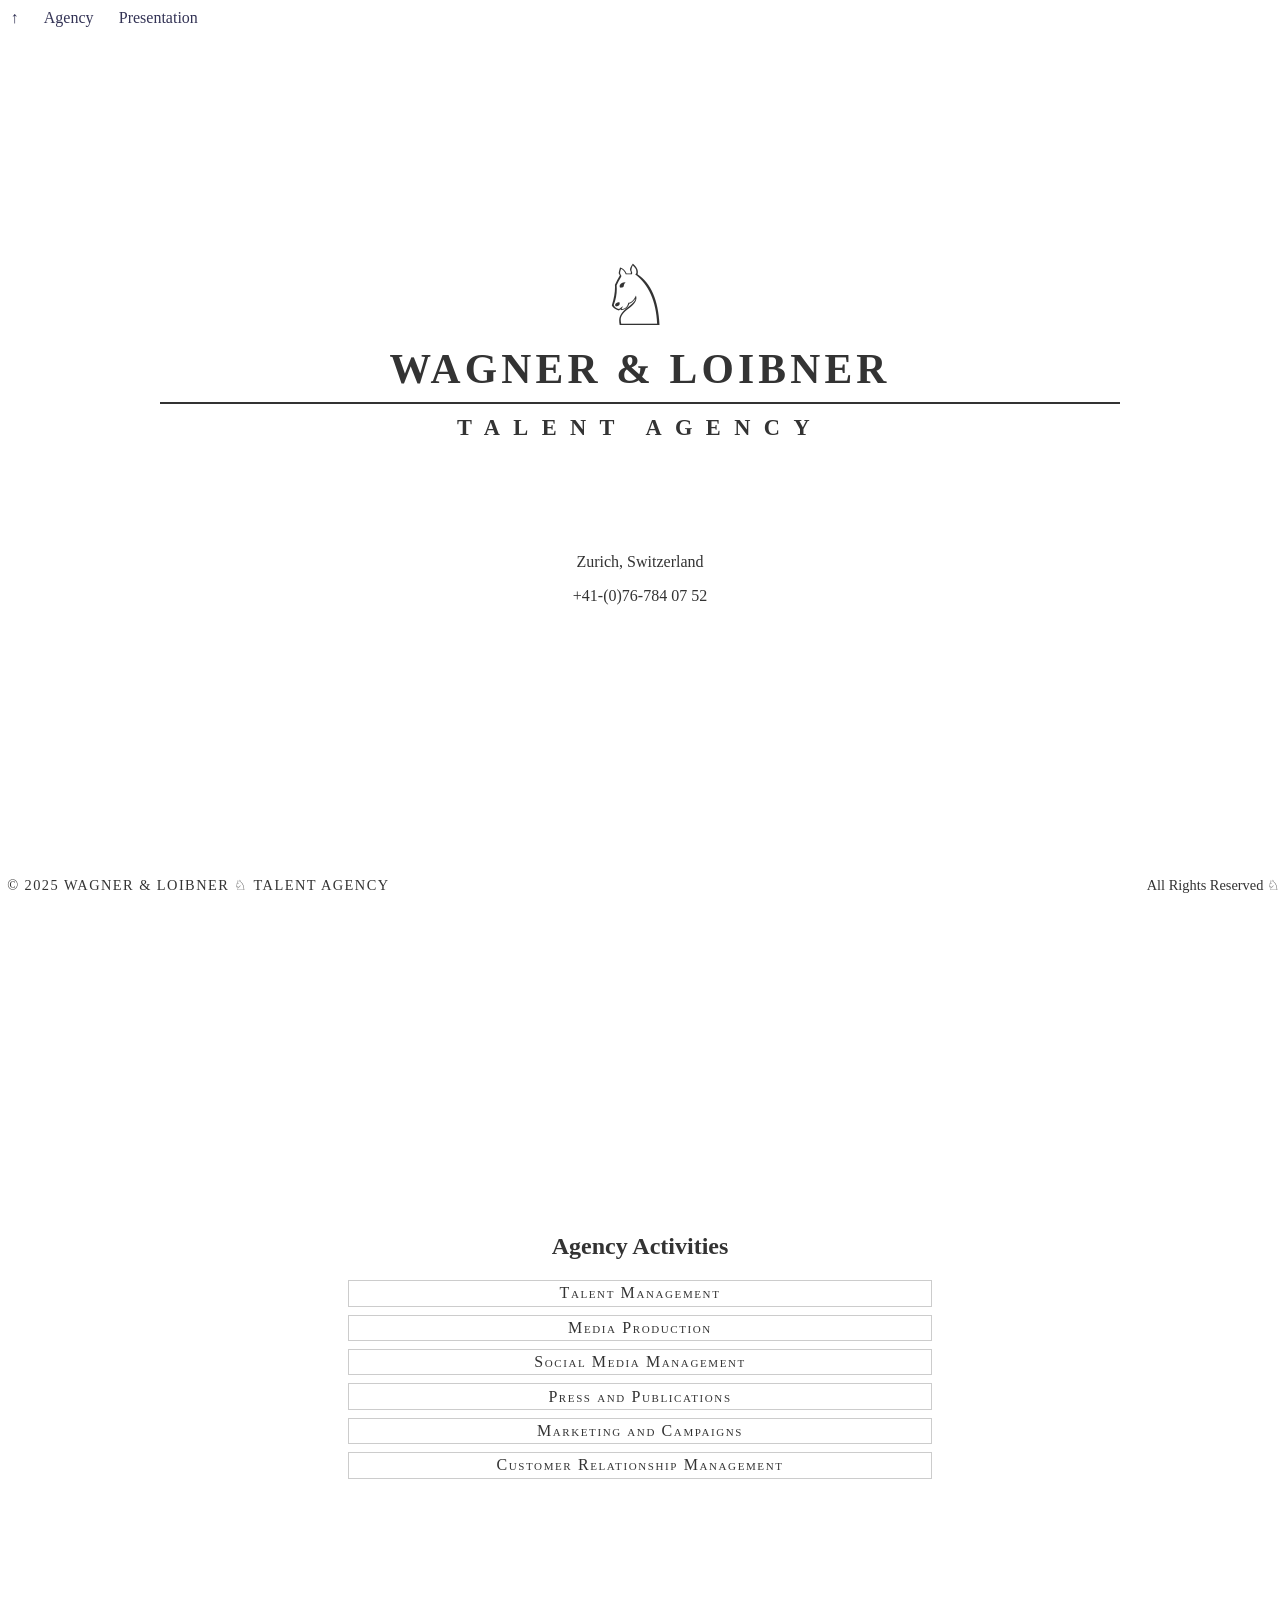
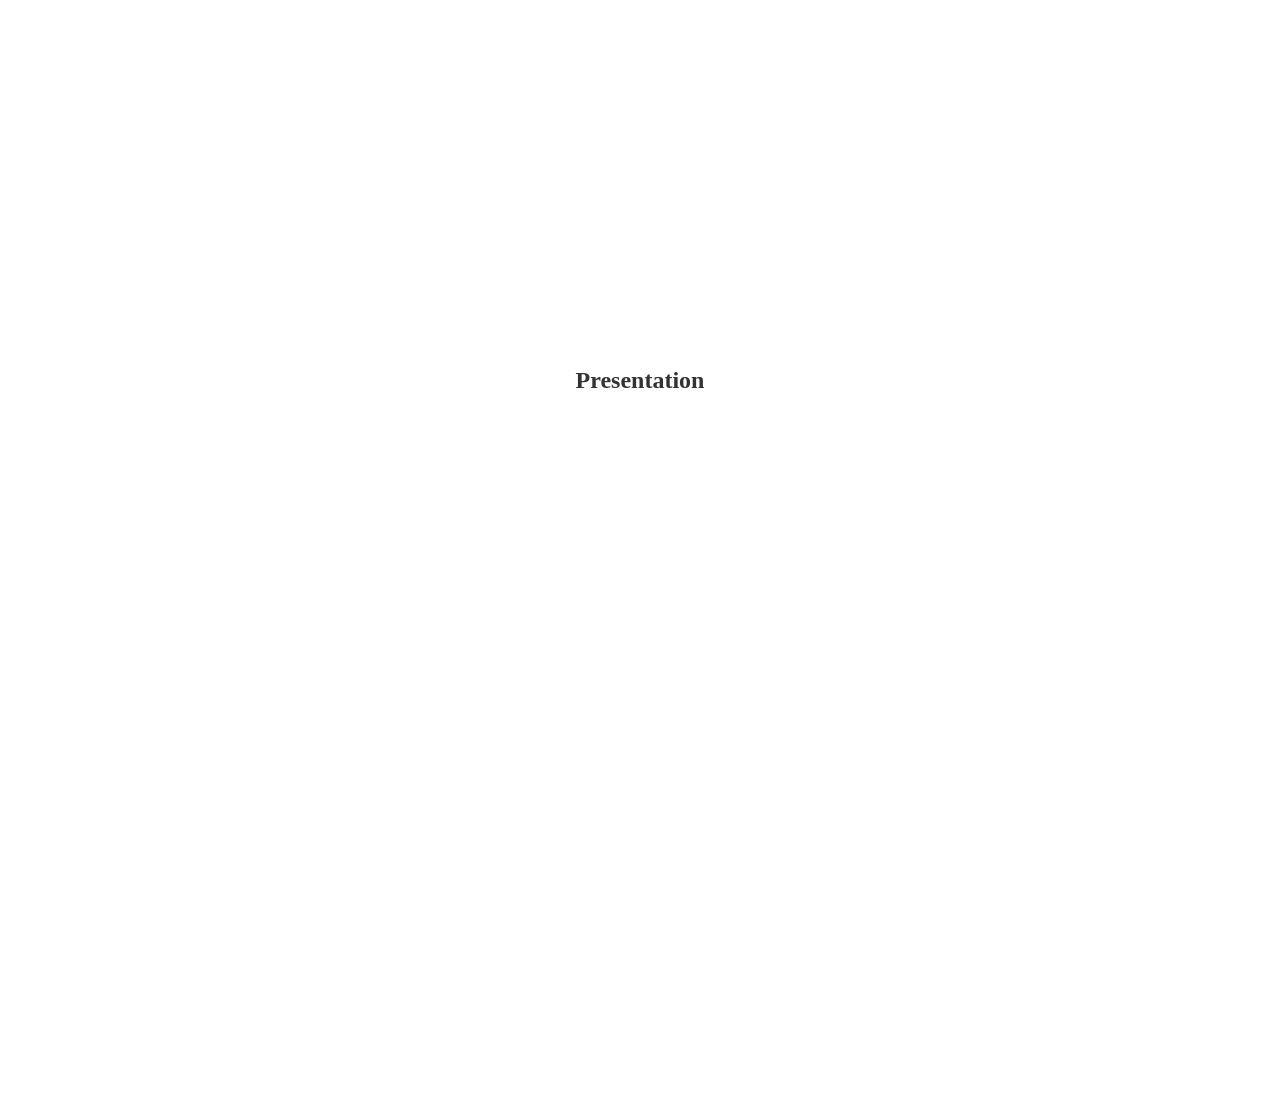
<file: index.html>
<!DOCTYPE html>
<!--[if lt IE 7]>      <html class="no-js lt-ie9 lt-ie8 lt-ie7"> <![endif]-->
<!--[if IE 7]>         <html class="no-js lt-ie9 lt-ie8"> <![endif]-->
<!--[if IE 8]>         <html class="no-js lt-ie9"> <![endif]-->
<!--[if gt IE 8]><!--> <html class="no-js"> <!--<![endif]-->
    <head>
        <meta charset="utf-8">
        <meta http-equiv="X-UA-Compatible" content="IE=edge">
        <title>Wagner & Loibner ♘ Talent Agency</title>
        <meta name="description" content="Wagner & Loibner - Talent Agency">
        <meta name="viewport" content="width=device-width, initial-scale=1">
        <meta name="robots" content="noindex" />
        <meta name="googlebot" content="noindex" />
        <link rel="stylesheet" href="css/style.css">
    </head>
    <body>
        <!--[if lt IE 7]>
            <p class="browsehappy">You are using an <strong>outdated</strong> browser. Please <a href="#">upgrade your browser</a> to improve your experience.</p>
        <![endif]-->
        <nav id="header" class="headernav">
            <ul class="nav">
                <li class="navlink"><a href="#pageheader">↑</a></li>
                <li class="navlink"><a href="#agency">Agency</a></li>
                <li class="navlink"><a href="#presentation">Presentation</a></li>
            </ul>
        </nav>
        <header id="pageheader" class="pageheader fullscreen-section">
            <div class="section-content">
                <span class="icon">♘</span>
                <h1>Wagner&nbsp;&amp;&nbsp;Loibner</h1>
                <h4>Talent Agency</h4>
                <div class="headercontent">
                    <p>&nbsp;</p>
                    <p>Zurich, Switzerland</p>
                    <p>+41-(0)76-784 07 52</p>
                </div>
            </div>
        </header>
        <section id="agency" class="fullscreen-section">
            <div class="section-content">
                <h2>Agency Activities</h2>
                <ul class="activity-list">
                    <li>Talent Management</li>
                    <li>Media Production</li>
                    <li>Social Media Management</li>
                    <li>Press and Publications</li>                    
                    <li>Marketing and Campaigns</li>
                    <li>Customer Relationship Management</li>
                </ul>
            </div>         
        </section>
        <section id="presentation" class="fullscreen-section">
            <div class="section-content">
                <h2>Presentation</h2>
                <div class="iframe-container">
                    <iframe src="https://docs.google.com/presentation/d/e/2PACX-1vSsXJbuuVTcgu4qQOv4NnIpzQhsvy4Jfv4Rwv6KQtEMpTp6DbwIZpoPUrnJeURr5rwjBChRixvr_qyw/embed?start=false&loop=false&delayms=10000" frameborder="0" allowfullscreen="true" mozallowfullscreen="true" webkitallowfullscreen="true"></iframe>
                </div>
            </div>
        </section>    
        <footer class="footer" id="footer">
            <div class="footer-copy">&copy; 2025 Wagner&nbsp;&amp;&nbsp;Loibner ♘ Talent Agency</div>
            <div class="footer-right">&nbsp;&nbsp;All Rights Reserved ♘ </div>
        </footer>
        <script src="js/script.js" async defer></script>
    </body>
</html>
</file>
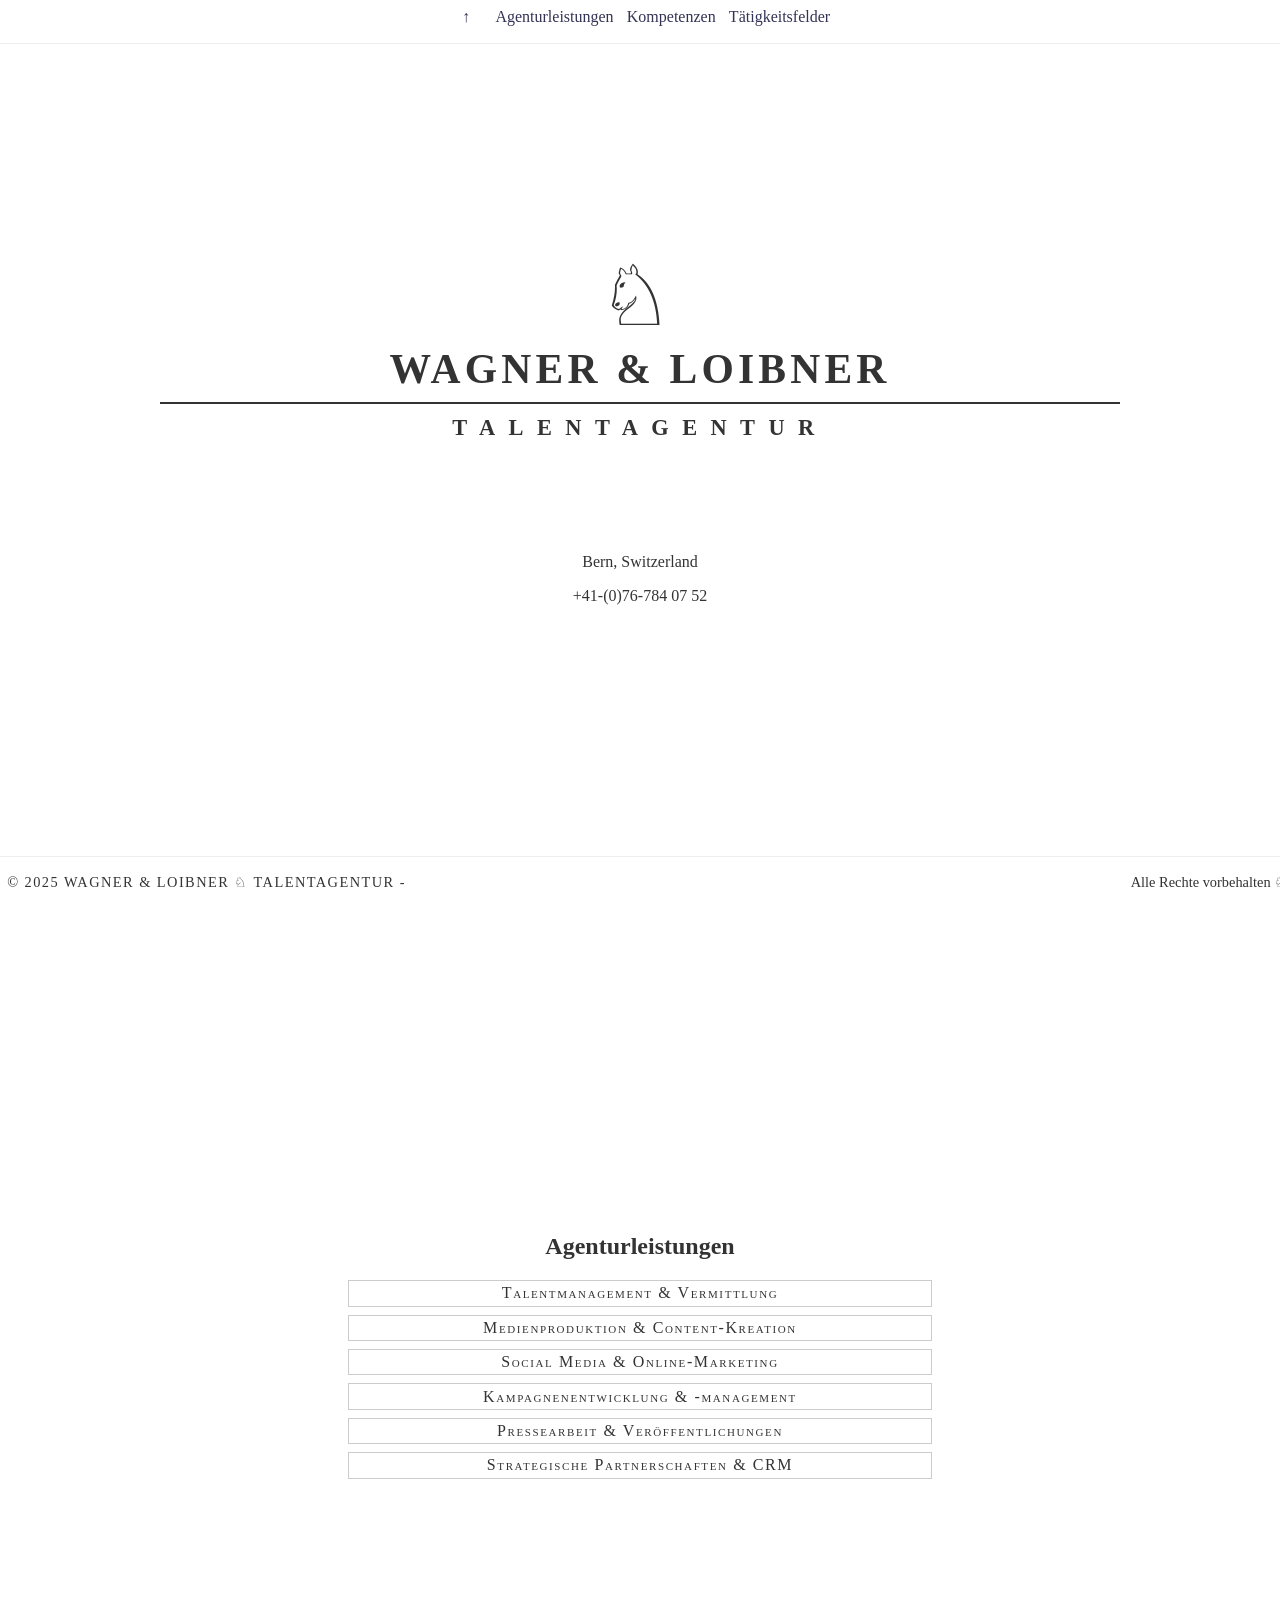
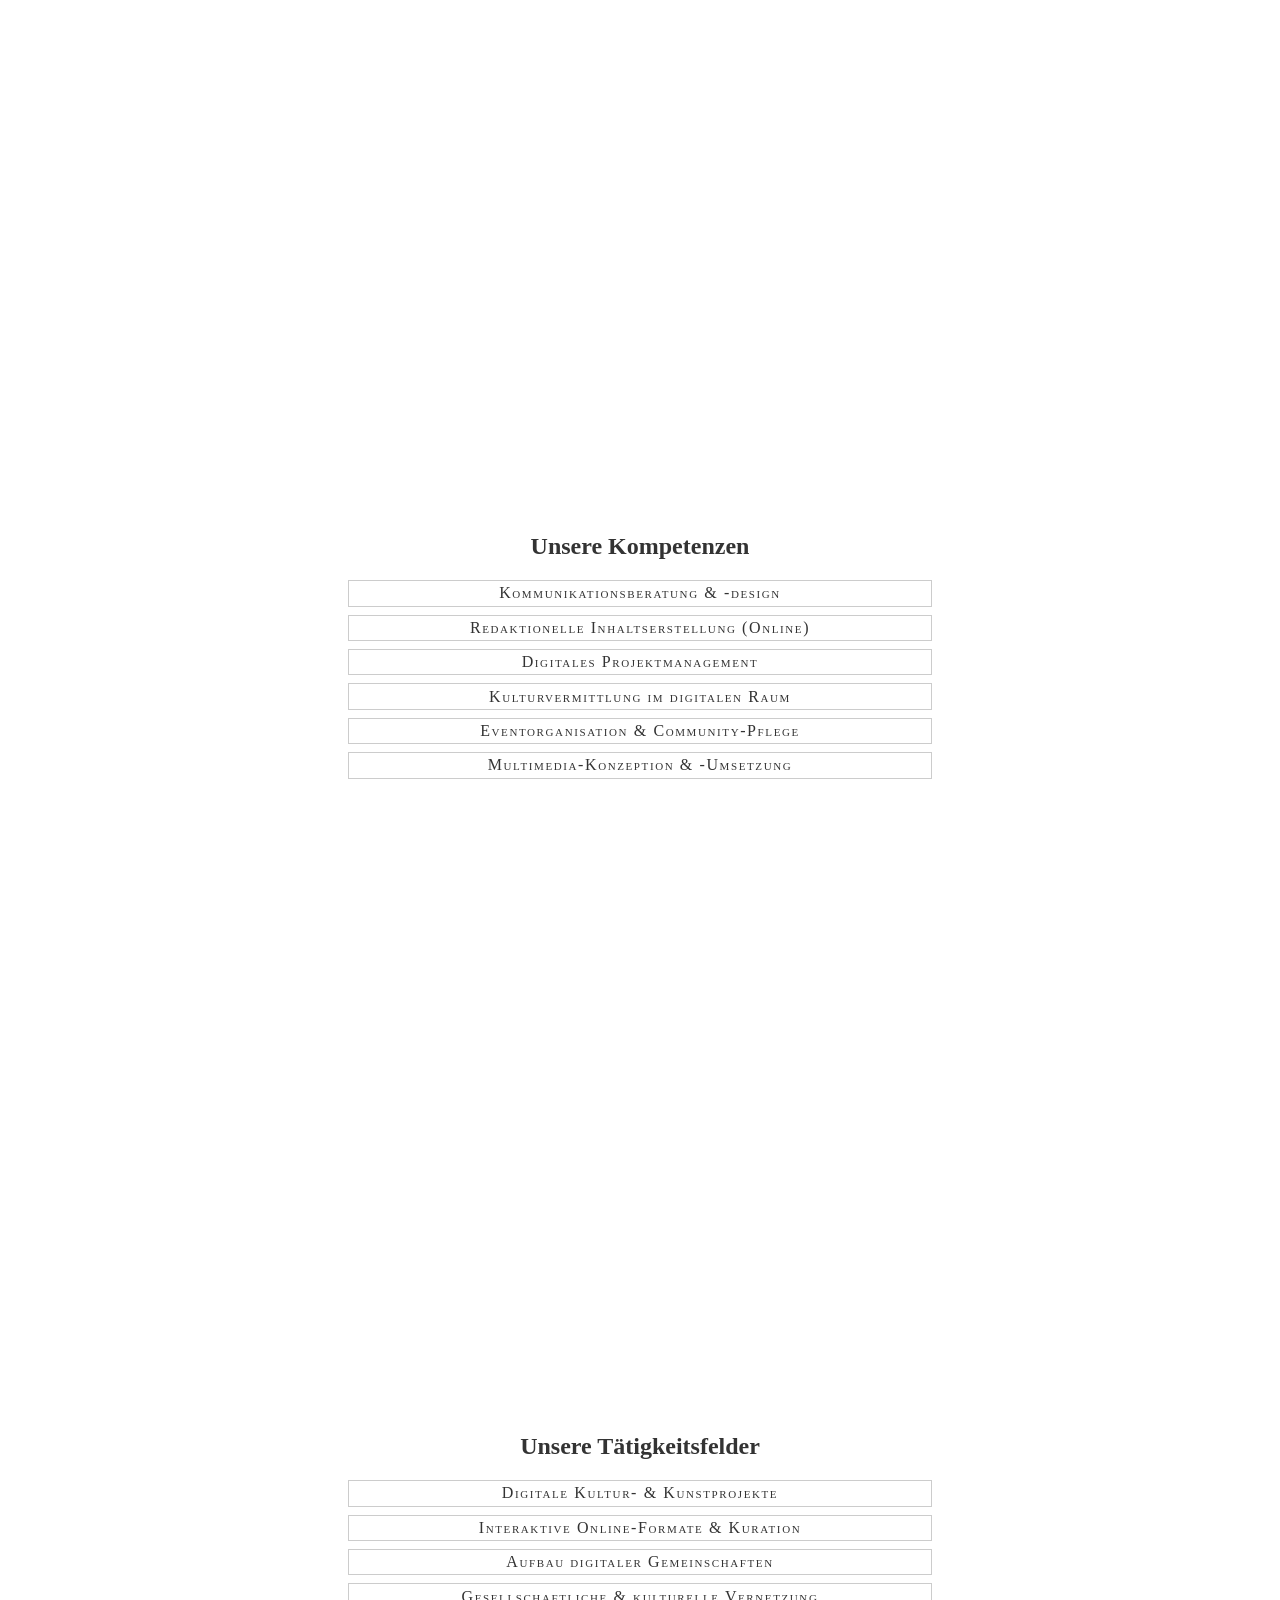
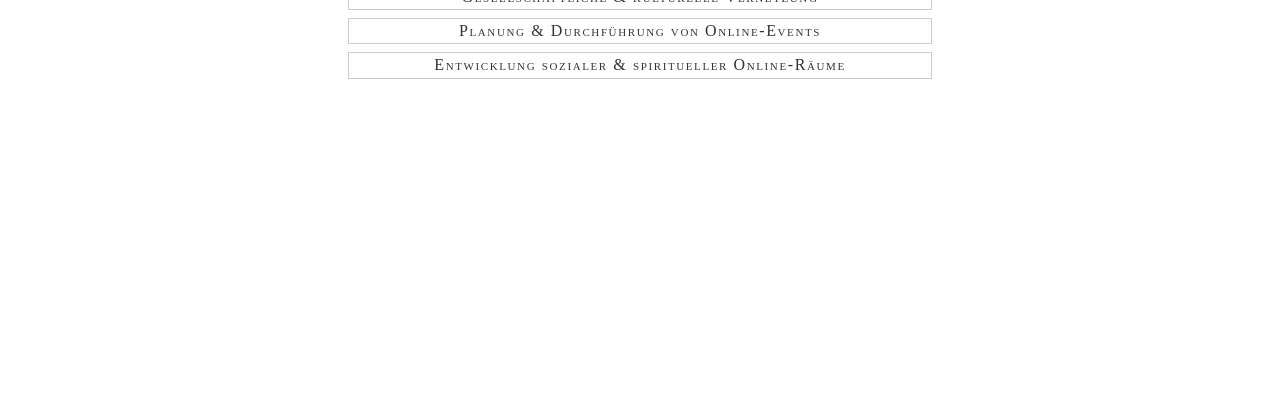
<file: docs/index.html>
<!DOCTYPE html>
<html>

<head>
    <meta charset="utf-8">
    <meta http-equiv="X-UA-Compatible" content="IE=edge">
    <title>Wagner & Loibner ♘ Talentagentur</title>
    <meta name="description" content="Wagner & Loibner - Talentagentur">
    <meta name="viewport" content="width=device-width, initial-scale=1">
    <meta name="robots" content="noindex" />
    <meta name="googlebot" content="noindex" />
    <link rel="stylesheet" href="css/style.css">
</head>

<body>
    <nav id="header" class="headernav">
        <ul class="nav">
            <li class="navlink"><a href="#pageheader">↑</a></li>
            <li class="navlink"><a href="#agency">Agenturleistungen</a></li>
            <li class="navlink"><a href="#roles">Kompetenzen</a></li>
            <li class="navlink"><a href="#fields">Tätigkeitsfelder</a></li>
            <!--<li class="navlink"><a href="#presentation">Präsentation</a></li>-->
        </ul>
    </nav>
    <section id="pageheader" class="pageheader fullscreen-section">
        <div class="section-content">
            <span class="icon">♘</span>
            <h1>Wagner&nbsp;&amp;&nbsp;Loibner</h1>
            <h4>Talentagentur</h4>
            <div class="headercontent">
                <p>&nbsp;</p>
                <p>Bern, Switzerland</p>
                <p>+41-(0)76-784 07 52</p>
            </div>
        </div>
    </section>

    <section id="agency" class="fullscreen-section">
        <div class="section-content">
            <h2>Agenturleistungen</h2>
            <ul class="activity-list">
                <li>Talentmanagement &amp; Vermittlung</li>
                <li>Medienproduktion &amp; Content-Kreation</li>
                <li>Social Media &amp; Online-Marketing</li>
                <li>Kampagnenentwicklung &amp; -management</li>
                <li>Pressearbeit &amp; Veröffentlichungen</li>
                <li>Strategische Partnerschaften &amp; CRM</li>
            </ul>
        </div>
    </section>

    <section id="roles" class="fullscreen-section">
        <div class="section-content">
            <h2>Unsere Kompetenzen</h2>
            <ul class="activity-list">
                <li>Kommunikationsberatung &amp; -design</li>
                <li>Redaktionelle Inhaltserstellung (Online)</li>
                <li>Digitales Projektmanagement</li>
                <li>Kulturvermittlung im digitalen Raum</li>
                <li>Eventorganisation &amp; Community-Pflege</li>
                <li>Multimedia-Konzeption &amp; -Umsetzung</li>
            </ul>
        </div>
    </section>

    <section id="fields" class="fullscreen-section">
        <div class="section-content">
            <h2>Unsere Tätigkeitsfelder</h2>
            <ul class="activity-list">
                <li>Digitale Kultur- &amp; Kunstprojekte</li>
                <li>Interaktive Online-Formate &amp; Kuration</li>
                <li>Aufbau digitaler Gemeinschaften</li>
                <li>Gesellschaftliche &amp; kulturelle Vernetzung</li>
                <li>Planung &amp; Durchführung von Online-Events</li>
                <li>Entwicklung sozialer &amp; spiritueller Online-Räume</li>
            </ul>
        </div>
    </section>
    <!--
    <section id="presentation" class="fullscreen-section">
        <div class="section-content">
            <h2>Präsentation</h2>
            <div class="iframe-container">
                <iframe src="https://docs.google.com/presentation/d/e/2PACX-1vSsXJbuuVTcgu4qQOv4NnIpzQhsvy4Jfv4Rwv6KQtEMpTp6DbwIZpoPUrnJeURr5rwjBChRixvr_qyw/embed?start=false&loop=false&delayms=10000" frameborder="0" allowfullscreen="true" mozallowfullscreen="true" webkitallowfullscreen="true"></iframe>
            </div>
        </div>
    </section>
    -->
    <footer class="footer" id="footer">
        <div class="footer-copy">&copy; 2025 Wagner&nbsp;&amp;&nbsp;Loibner ♘ Talentagentur&nbsp;&dash;&nbsp;</div>
        <div class="footer-right">&nbsp;&nbsp;Alle Rechte vorbehalten ♘ </div>
    </footer>
    <script src="js/script.js" async defer></script>
</body>

</html>
</file>
<file: css/style.css>
html {
  scroll-behavior: smooth;
}

body {
  margin: 0;
  padding: 0;
  color: #333;
  background-color: #fff;
  font-family: Georgia, "Times New Roman", Times, serif;
  height: 100%;
  display: block;
}

a,
a:link,
a:active,
a:visited {
  color: #335;
  text-decoration: none;
}

#header {
  position: fixed;
  top: 0;
  left: 0;
  width: 100%;
  height: 1.6em;
  z-index: 1000;
}

#footer {
  position: fixed;
  bottom: 0;
  left: 0;
  height: 1.6em;
  padding-top: 0.5em;
  padding-left: 0.5em;
  padding-right: 0.5em;
  z-index: 1000;
}

.footer {
  font-size: 0.9em;
}

.footer-copy {
  display: inline;
  text-transform: uppercase;
  letter-spacing: 0.1em;
}

.footer-right {
  display: inline;
  text-align: right;
  position: fixed;
  right: 0;
}

.headernav {
  margin: 0;
  padding: 0.5em 0 0 0;
  line-height: 1.2em;
  background-color: #fff;
  /*border-bottom: 1px solid #CCC;*/
}

.headernav ul,
.nav ul {
  display: inline;
  margin: 0;
  padding: 0;
}

.headernav .nav li {
  display: inline;
}

.navlink {
  padding: 0.5em 0.6em;
  border: 1px solid #fff;
}

.navlink a {
  color: #333355;
  text-decoration: none;
}

.navlink:hover {
  border-color: #ccc;
}

#pageheader {
  text-align: center;
  text-transform: uppercase;
  padding: 0;
}

.pageheader {
  text-align: center;
  text-transform: uppercase;
  padding: 1em;
}

.pageheader .icon {
  font-size: 84px;
  letter-spacing: 0.1em;
  margin-bottom: 0;
  padding-top: 0;
}

.pageheader h1 {
  font-size: 2.6em;
  letter-spacing: 0.1em;
  margin-bottom: 0.2em;
  margin-top: 0;
  padding-top: 0;
}

.pageheader h4 {
  font-stretch: ultra-expanded;
  letter-spacing: 0.6em;
  font-size: 1.4em;
  margin-top: 0;
  padding-top: 0.5em;
  border-top: 2px solid #333;
}

.headercontent {
  padding: 2em 0;
  text-transform: none;
}

.pagecontent {
  max-width: 960px;
  min-width: 32%;
  margin: 0 auto;
  padding: 0;
}

.pagecontent h2 {
  text-align: center;
  font-weight: normal;
  font-variant-caps: small-caps;
  letter-spacing: 0.2em;
}

#agency {
  margin: inherit;
}

.activity-list {
  padding: 0 10%;
  max-width: 600px;
  margin: 0 auto;
  list-style: none;
  letter-spacing: 0.1em;
  font-variant-caps: petite-caps;
}

.activity-list li {
  padding: 0.2em;
  margin: 0.5em;
  text-align: center;
  border: 1px solid #ccc;
}

.pagecontent h2,
.pagecontent ul {
  line-height: 1.8em;
}

.fullscreen-section {
  height: 100vh;
  width: 100%;
  display: flex;
  justify-content: center;
  align-items: center;
  position: relative;
  overflow: hidden;
  scroll-margin-top: 1.6em; /* Accounts for fixed header */
}

.section-content {
  max-width: 960px;
  width: 90%;
  padding: 20px;
  text-align: center;
}

/* Responsive iframe */
.iframe-container {
  position: relative;
  width: 100%;
  max-width: 960px;
  padding-bottom: 56.25%; /* 16:9 Aspect Ratio */
  height: 0;
  overflow: hidden;
}

.iframe-container iframe {
  position: absolute;
  top: 0;
  left: 0;
  width: 100%;
  height: 100%;
}

@media (max-height: 700px) {
  .activity-list li {
    padding: 0.1em;
    margin: 0.3em;
  }
}
</file>
<file: docs/css/style.css>
html {
  scroll-behavior: smooth;
  box-sizing: border-box;
}

body {
  margin: 0;
  padding: 0;
  color: #333;
  background-color: #fff;
  font-family: Georgia, "Times New Roman", Times, serif;
  min-height: 100vh;
  box-sizing: border-box;
}

a,
a:link,
a:active,
a:visited {
  color: #335;
  text-decoration: none;
}

#header {
  position: fixed;
  top: 0;
  left: 0;
  width: 100%;
  height: 2.5em;
  z-index: 1000;
  background: #fff;
  border-bottom: 1px solid #eee;
}

#footer {
  position: fixed;
  bottom: 0;
  left: 0;
  width: 100%;
  height: 2.5em;
  padding: 0.5em 0.5em 0 0.5em;
  z-index: 1000;
  background: #fff;
  border-top: 1px solid #eee;
  display: flex;
  justify-content: space-between;
  align-items: center;
}

.footer {
  font-size: 0.9em;
  width: 100%;
}

.footer-copy {
  display: inline;
  text-transform: uppercase;
  letter-spacing: 0.1em;
}

.footer-right {
  display: inline;
  text-align: right;
}

.headernav {
  margin: 0;
  padding: 0.2em 0 0 0;
  line-height: 1.2em;
  background-color: #fff;
}

.headernav ul,
.nav ul {
  display: flex; /* Changed from inline to flex */
  flex-wrap: wrap; /* Allow wrapping on small screens */
  justify-content: center; /* Center nav items */
  align-items: center;
  margin: 0;
  padding: 0;
  gap: 0.1em; /* Add small gap between items */
}

.headernav .nav li {
  display: block; /* Changed from inline to block for flex children */
}

.navlink {
  padding: 0.2em 0.3em;
  border: 1px solid #fff;
  box-sizing: border-box;
  min-width: 44px; /* Ensure tap target size */
  text-align: center;
  white-space: nowrap; /* Prevent text wrap inside nav items */
}

.navlink a {
  color: #333355;
  text-decoration: none;
}

.navlink:hover {
  border-color: #ccc;
}

#pageheader {
  text-align: center;
  text-transform: uppercase;
  padding: 0;
}

.pageheader {
  text-align: center;
  text-transform: uppercase;
  padding: 1em;
}

.pageheader .icon {
  font-size: 84px;
  letter-spacing: 0.1em;
  margin-bottom: 0;
  padding-top: 0;
}

.pageheader h1 {
  font-size: 2.6em;
  letter-spacing: 0.1em;
  margin-bottom: 0.2em;
  margin-top: 0;
  padding-top: 0;
}

.pageheader h4 {
  font-stretch: ultra-expanded;
  letter-spacing: 0.6em;
  font-size: 1.4em;
  margin-top: 0;
  padding-top: 0.5em;
  border-top: 2px solid #333;
}

.headercontent {
  padding: 2em 0;
  text-transform: none;
}

.pagecontent {
  max-width: 960px;
  min-width: 32%;
  margin: 0 auto;
  padding: 0;
}

.pagecontent h2 {
  text-align: center;
  font-weight: normal;
  font-variant-caps: small-caps;
  letter-spacing: 0.2em;
}

#agency {
  margin: inherit;
}

.activity-list {
  padding: 0 10%;
  max-width: 600px;
  margin: 0 auto;
  list-style: none;
  letter-spacing: 0.1em;
  font-variant-caps: petite-caps;
}

.activity-list li {
  padding: 0.2em;
  margin: 0.5em;
  text-align: center;
  border: 1px solid #ccc;
}

.pagecontent h2,
.pagecontent ul {
  line-height: 1.8em;
}

.fullscreen-section {
  min-height: 100vh;
  width: 100%;
  display: flex;
  justify-content: center;
  align-items: center;
  position: relative;
  overflow: hidden;
  scroll-margin-top: 2.5em; /* Accounts for fixed header */
  padding-top: 2.5em; /* Space for header */
  padding-bottom: 2.5em; /* Space for footer */
  box-sizing: border-box;
}

.section-content {
  max-width: 960px;
  width: 90%;
  padding: 20px;
  text-align: center;
}

/* Responsive iframe */
.iframe-container {
  position: relative;
  width: 100%;
  max-width: 960px;
  padding-bottom: 56.25%; /* 16:9 Aspect Ratio */
  height: 0;
  overflow: hidden;
}

.iframe-container iframe {
  position: absolute;
  top: 0;
  left: 0;
  width: 100%;
  height: 100%;
}

@media (max-width: 700px) {
  #header,
  #footer {
    height: 3.2em;
    font-size: 1.1em;
    padding: 0.7em 0.5em;
  }
  .fullscreen-section {
    padding-top: 3.2em;
    padding-bottom: 3.2em;
    min-height: 100vh;
  }
  .section-content {
    padding: 10px 2vw;
    width: 98vw;
  }
  .pageheader .icon {
    font-size: 48px;
  }
  .pageheader h1 {
    font-size: 1.5em;
  }
  .pageheader h4 {
    font-size: 1em;
    letter-spacing: 0.3em;
  }
  .activity-list {
    padding: 0 2vw;
    font-size: 1em;
  }
  .iframe-container {
    max-width: 100vw;
    padding-bottom: 56.25%;
  }
}

@media (max-width: 400px) {
  .pageheader .icon {
    font-size: 32px;
  }
  .pageheader h1 {
    font-size: 1.1em;
  }
  .pageheader h4 {
    font-size: 0.8em;
  }
  .headernav ul,
  .nav ul {
    flex-direction: column;
    gap: 0.1em;
  }
  .navlink {
    width: 100%;
    padding: 0.7em 0;
  }
}
</file>
